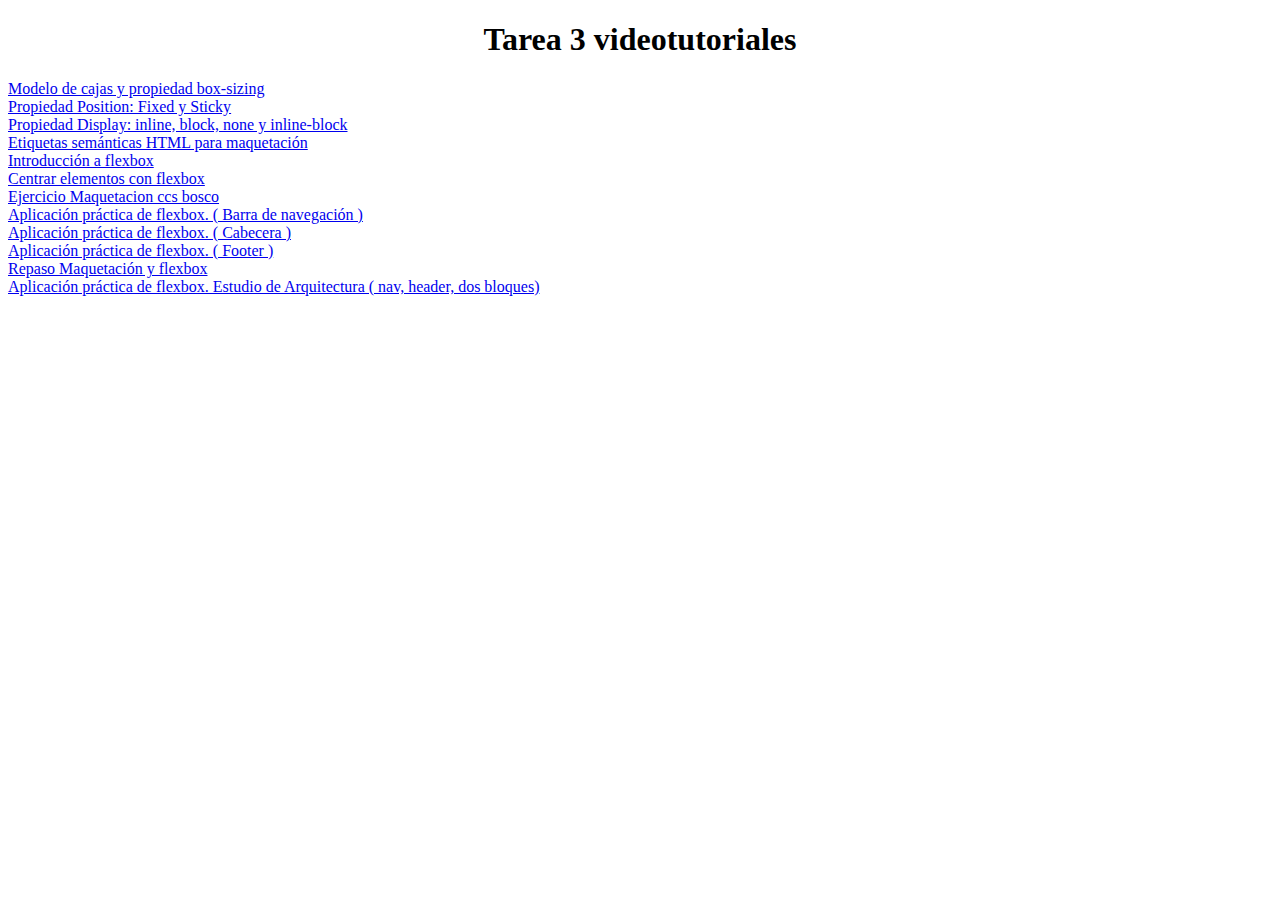
<file: index.html>
<!DOCTYPE html>
<html lang="en">
<head>
    <meta charset="UTF-8">
    <meta name="viewport" content="width=device-width, initial-scale=1.0">
    <title>Tarea 3 videotutoriales</title>
    <style>
        a {
            display: block;
        }
    </style>
</head>
<body>
    <h1 style="text-align: center;">Tarea 3 videotutoriales</h1>

<a href="1. Modelo de cajas y propiedad box-sizing/index.html">Modelo de cajas y propiedad box-sizing</a>
 <a href="2. Propiedades Position Fixed y Stiky/index.html">Propiedad Position: Fixed y Sticky</a>   
<a href="4.Propiedad Display inline block none y inline block/">Propiedad Display: inline, block, none y inline-block</a>
<a href="5.Etiquetas semanticas HTML para maquetacion/index.html">Etiquetas semánticas HTML para maquetación</a>
<a href="6.Introduccion a Flexbox/">Introducción a flexbox</a>
<a href="7.Centrar elementos con FlexBox/index.html">Centrar elementos con flexbox</a>
<a href="8.ejercicio maquetacion css bosco/">Ejercicio Maquetacion ccs bosco</a>
<a href="9.Empezando a usar Flexbox Barra de navegacion/">Aplicación práctica de flexbox. ( Barra de navegación )</a>
<a href="10.Aplicación práctica de flexbox Footer/index.html">Aplicación práctica de flexbox. ( Cabecera )</a>
<a href="11.Aplicando Flexbox Cabecera  header/index.html">Aplicación práctica de flexbox. ( Footer )</a>
<a href="13 y 14 Repaso Maquetacion y flexbox/index.html">Repaso Maquetación y flexbox</a>
<a href="13 Aplicación de Flexbox. Ejercicio Estudio de Arquitectura I/index.html">Aplicación práctica de flexbox. Estudio de Arquitectura ( nav, header, dos bloques)</a>
</body>
</html>
</file>
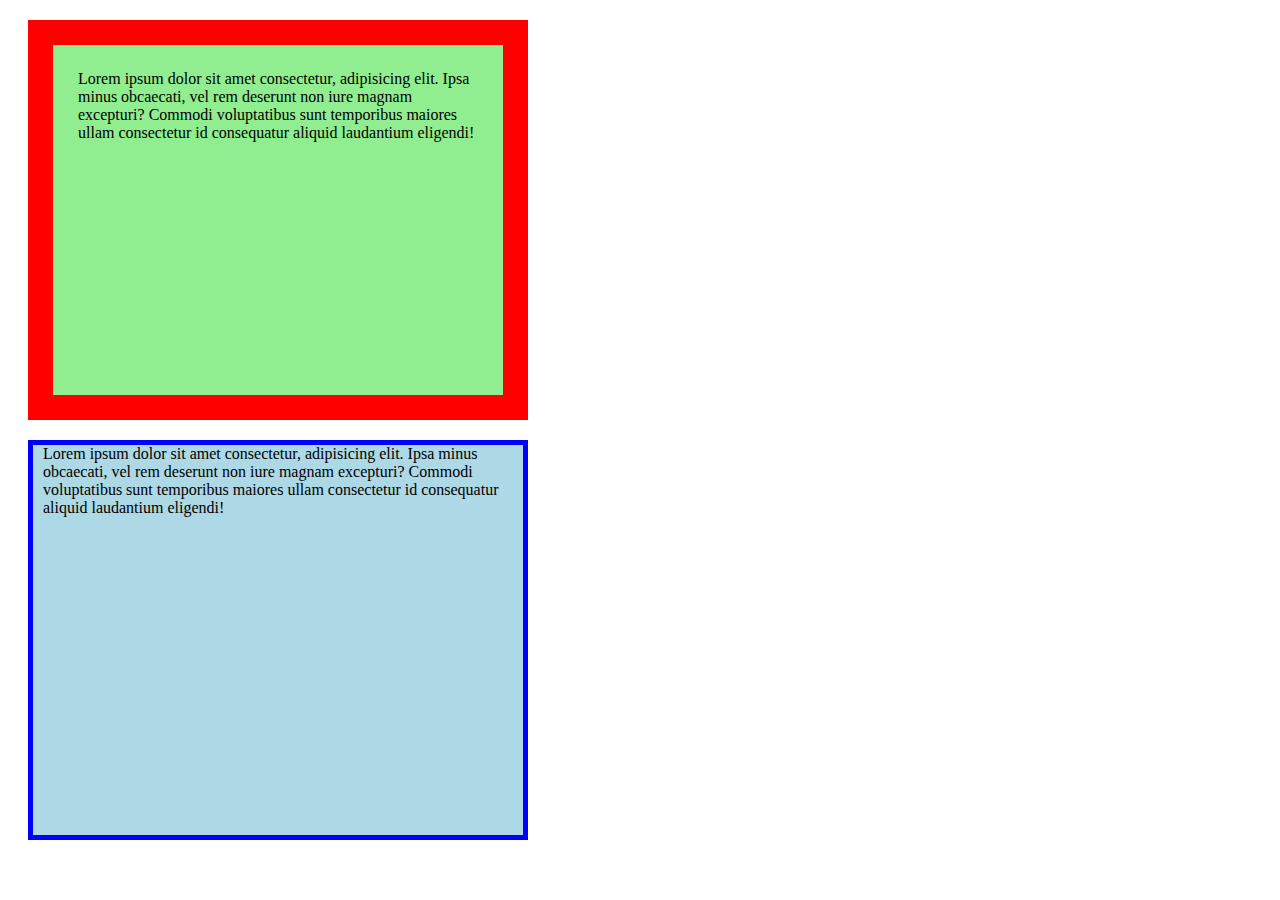
<file: 1. Modelo de cajas y propiedad box-sizing/index.html>
<!DOCTYPE html>
<html lang="en">
  <head>
    <meta charset="UTF-8" />
    <meta name="viewport" content="width=device-width, initial-scale=1.0" />
    <title>Document</title>
    <style>
        #caja{
            background-color: lightgreen;
            width: 500px;
            height: 400px;
            border: 25px solid red;
            padding: 25px;
            margin: 20px;
            box-sizing: border-box;
        }
        #caja2{
            background-color: lightblue;
            width: 500px;
            height: 400px;
            border: 5px solid blue;
            padding-inline-start: 10px;
            margin: 20px;
            box-sizing: border-box;
        }
    </style>    
  </head>
  <body>
    <div id="caja">
      Lorem ipsum dolor sit amet consectetur, adipisicing elit. Ipsa minus
      obcaecati, vel rem deserunt non iure magnam excepturi? Commodi
      voluptatibus sunt temporibus maiores ullam consectetur id consequatur
      aliquid laudantium eligendi!
    </div>
     <div id="caja2">
      Lorem ipsum dolor sit amet consectetur, adipisicing elit. Ipsa minus
      obcaecati, vel rem deserunt non iure magnam excepturi? Commodi
      voluptatibus sunt temporibus maiores ullam consectetur id consequatur
      aliquid laudantium eligendi!
    </div>
  </body>
</html>
</file>
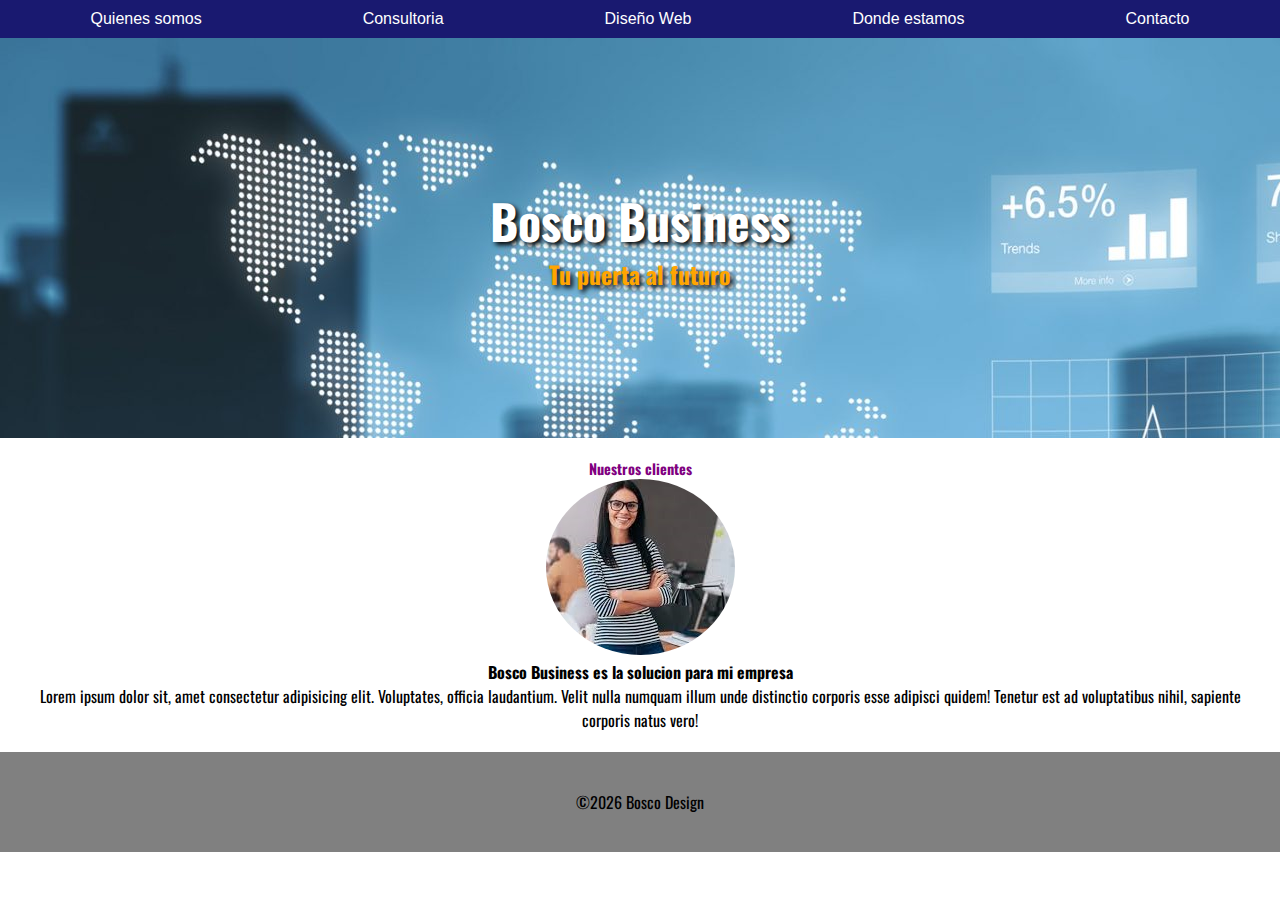
<file: 11.Aplicando Flexbox Cabecera  header/index.html>
<!DOCTYPE html>
<html lang="en">
  <head>
    <meta charset="UTF-8" />
    <meta name="viewport" content="width=device-width, initial-scale=1.0" />
    <title>Aplicación práctica de flexbox. ( Barra de navegación )</title>
    <style>
      @import url("https://fonts.googleapis.com/css2?family=Oswald:wght@200..700&display=swap");
      * {
        margin: 0;
        box-sizing: border-box;
      }

      body {
        font-family: "Oswald", sans-serif;
      }

      nav {
        background-color: midnightblue;
        color: white;
        font-family: Arial, Helvetica, sans-serif;
        padding: 10px;
        display: flex;
        justify-content: space-around;
      }

      nav a {
        color: white;
        text-decoration: none;
        list-style-type: none;
      }
      nav a:hover {
        color: red;
        font-weight: bold;
        text-shadow: 3px 3px 5px white;
      }
      header {
        background-image: url("./imagenes/business.jpg");
        height: 400px;
        display: flex;
        align-items: center;
        justify-content: center;
      }
      #titular{
        text-align: center;
      }
       #titular h1 {
        color: white;
        text-shadow: 3px 3px 5px black;
        font-size: 3em;
      }
      #titular h2 {
        color: orange;
        text-shadow: 3px 3px 5px black;
      }
      section#nuestros-clientes {
        text-align: center;
        padding: 20px;
      }
      section#nuestros-clientes img {
        border-radius: 50%;
      }
      section#nuestros-clientes h1 {
        color: white;
        text-shadow: 3px 3px 5px black;
      }

      .titulo {
        color: purple;
        font-size: 0.9em;
      }
      footer {
        background-color: grey;
        height: 100px;
        display: flex;
        justify-content: center;
        align-items: center;
      }
    </style>
  </head>

  <body>
    <nav>
      <a href="#">Quienes somos</a>
      <a href="#">Consultoria</a>
      <a href="#">Diseño Web</a>
      <a href="#">Donde estamos</a>
      <a href="#">Contacto</a>
    </nav>
    <header>
      <div id="titular">
        <h1>Bosco Business</h1>
        <h2>Tu puerta al futuro</h2>
      </div>
    </header>
    <section id="nuestros-clientes">
      <h2 class="titulo">Nuestros clientes</h2>
      <img src="./imagenes/chica.jpg" alt="" />
      <h4>Bosco Business es la solucion para mi empresa</h4>
      <p>
        Lorem ipsum dolor sit, amet consectetur adipisicing elit. Voluptates,
        officia laudantium. Velit nulla numquam illum unde distinctio corporis
        esse adipisci quidem! Tenetur est ad voluptatibus nihil, sapiente
        corporis natus vero!
      </p>
    </section>
    <footer>
      <p>&copy;2026 Bosco Design</p>
    </footer>
  </body>
</html>
</file>
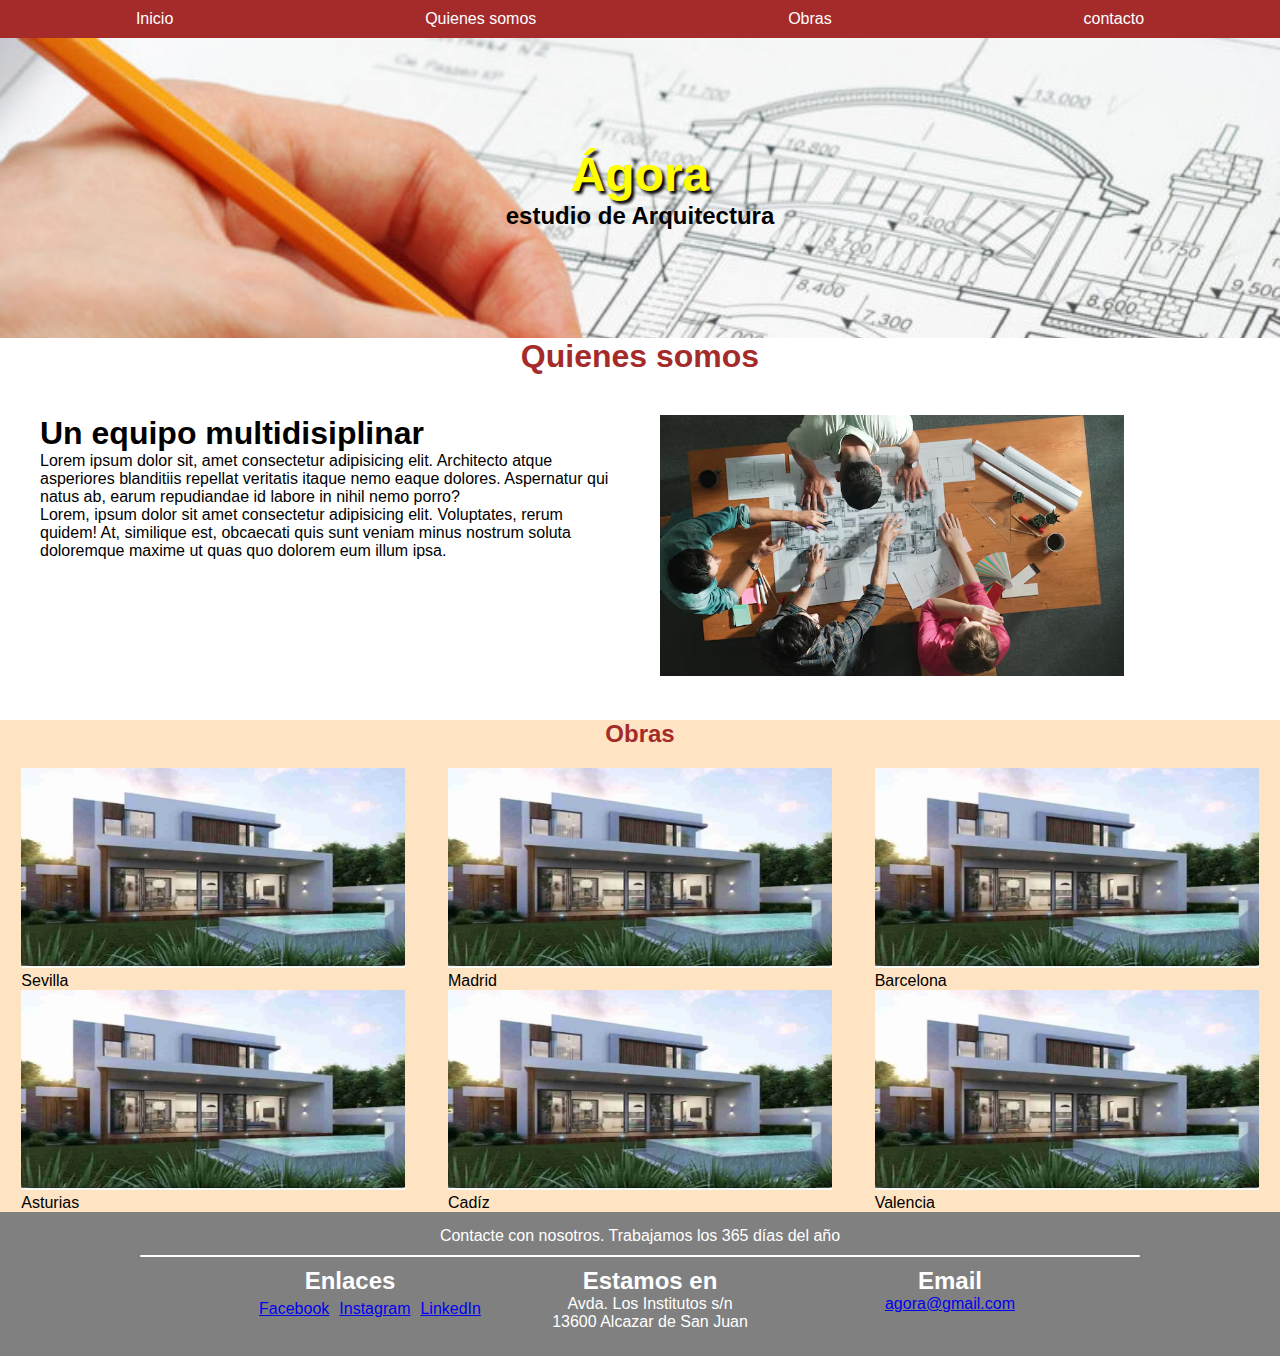
<file: 13 y 14 Repaso Maquetacion y flexbox/index.html>
<!doctype html>
<html lang="en">
  <head>
    <meta charset="UTF-8" />
    <meta name="viewport" content="width=device-width, initial-scale=1.0" />
    <title>Agora</title>
    <link rel="stylesheet" href="estilos.css" />
  </head>

  <body>
    <nav>
      <a href="#">Inicio</a>
      <a href="#">Quienes somos</a>
      <a href="#">Obras</a>
      <a href="#">contacto</a>
    </nav>
    <header>
      <div id="caja-central">
        <h1>Ágora</h1>
        <h2>estudio de Arquitectura</h2>
      </div>
    </header>
    <section id="quienes-somos">
      <h1 class="titulo">Quienes somos</h1>
      <div id="caja-somos">
        <div id="izq">
          <h1>Un equipo multidisiplinar</h1>
          <p>
            Lorem ipsum dolor sit, amet consectetur adipisicing elit. Architecto
            atque asperiores blanditiis repellat veritatis itaque nemo eaque
            dolores. Aspernatur qui natus ab, earum repudiandae id labore in
            nihil nemo porro?
          </p>
          <p>
            Lorem, ipsum dolor sit amet consectetur adipisicing elit.
            Voluptates, rerum quidem! At, similique est, obcaecati quis sunt
            veniam minus nostrum soluta doloremque maxime ut quas quo dolorem
            eum illum ipsa.
          </p>
        </div>
        <div id="der">
          <img src="images/arquitectos-trabajando.avif" alt="" />
        </div>
      </div>
      <section id="obras">
        <h2 class="titulo">Obras</h2>
        <div id="caja-obras">
          <article>
            <img src="images/casa-minimalista.webp" alt="" />
            <p>Sevilla</p>
          </article>
          <article>
            <img src="images/casa-minimalista.webp" alt="" />
            <p>Madrid</p>
          </article>
          <article>
            <img src="images/casa-minimalista.webp" alt="" />
            <p>Barcelona</p>
          </article>
          <article>
            <img src="images/casa-minimalista.webp" alt="" />
            <p>Asturias</p>
          </article>
          <article>
            <img src="images/casa-minimalista.webp" alt="" />
            <p>Cadíz</p>
          </article>
          <article>
            <img src="images/casa-minimalista.webp" alt="" />
            <p>Valencia</p>
          </article>
        </div>
      </section>
    </section>
    <footer>
      <p>Contacte con nosotros. Trabajamos los 365 días del año</p>
      <div id="linea-footer"></div>
      <div id="caja-enlaces">
        <div id="enlaces">
        <h2>Enlaces</h2>
        <ul>
          <li><a href="/">Facebook</a>
          </li>
          <li><a href="/">Instagram</a></li>
          <li><a href="/">LinkedIn</a></li>          
        </ul>
      </div>
      <div id="direccion">
        <h2>Estamos en</h2>
        <p>Avda. Los Institutos s/n</p>
        <p>13600 Alcazar de San Juan</p>
      </div>
      <div id="email">
        <h2>Email</h2>
        <a href="mailto:">agora@gmail.com</a></div>
      </div>
      
    </footer>
  </body>
</html>
</file>
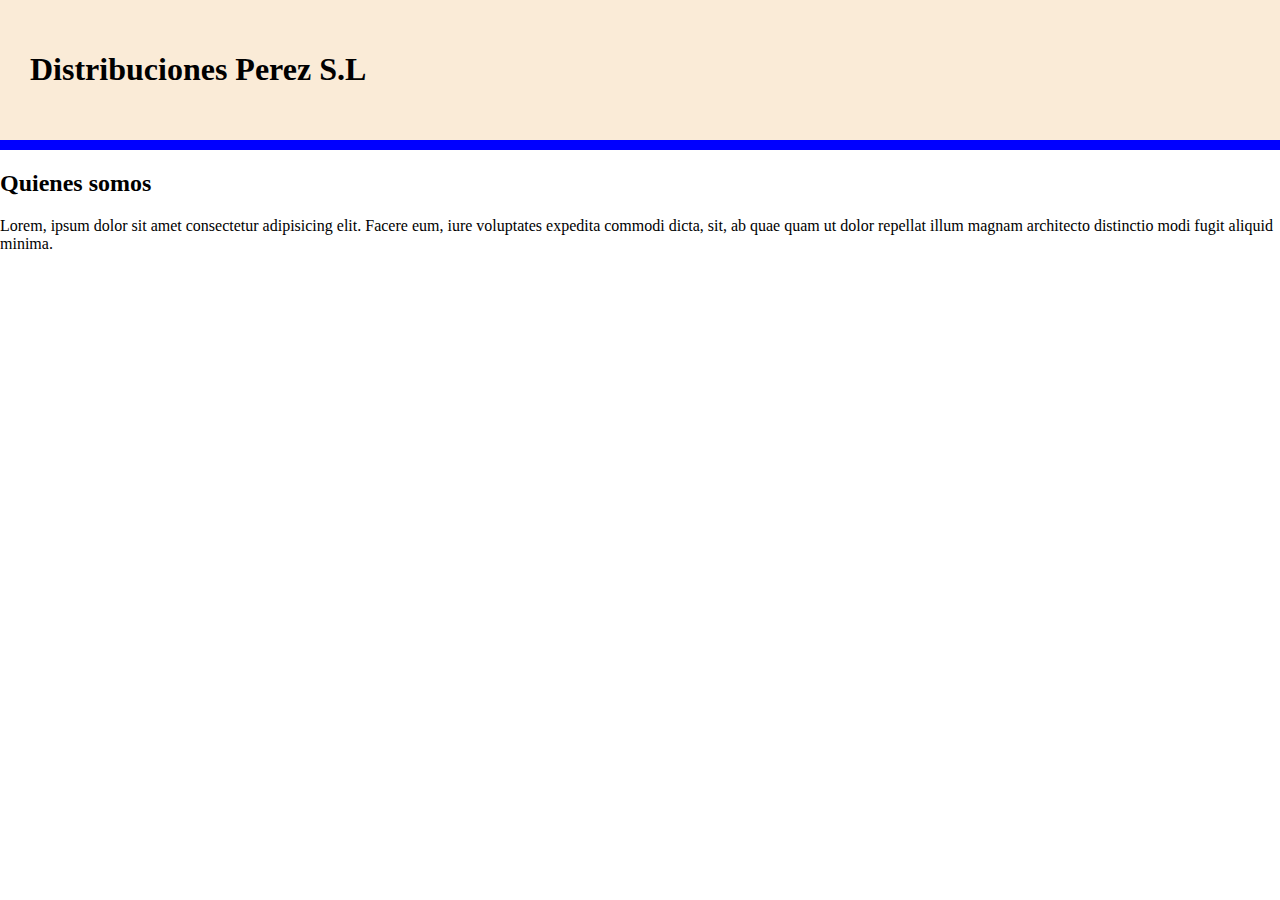
<file: 2. Propiedades Position Fixed y Stiky/index.html>
<!DOCTYPE html>
<html lang="en">
  <head>
    <meta charset="UTF-8" />
    <meta name="viewport" content="width=device-width, initial-scale=1.0" />
    <title>Propiedad fixed</title>
    <style type="text/css">
        body{
            margin: 0;
        }
      #cabecera {
        background-color: antiquewhite;
        border-bottom: 10px solid blue;
        padding: 30px;
        position: sticky;
        top: 0;
        
      }
      h2{
      }
    </style>
  </head>
  <body>
    <div id="cabecera">
      <h1>Distribuciones Perez S.L</h1>
    </div>
<h2>Quienes somos</h2>
    <p>
        
      Lorem, ipsum dolor sit amet consectetur adipisicing elit. Facere eum, iure
      voluptates expedita commodi dicta, sit, ab quae quam ut dolor repellat
      illum magnam architecto distinctio modi fugit aliquid minima.
    </p>
  </body>
</html>
</file>
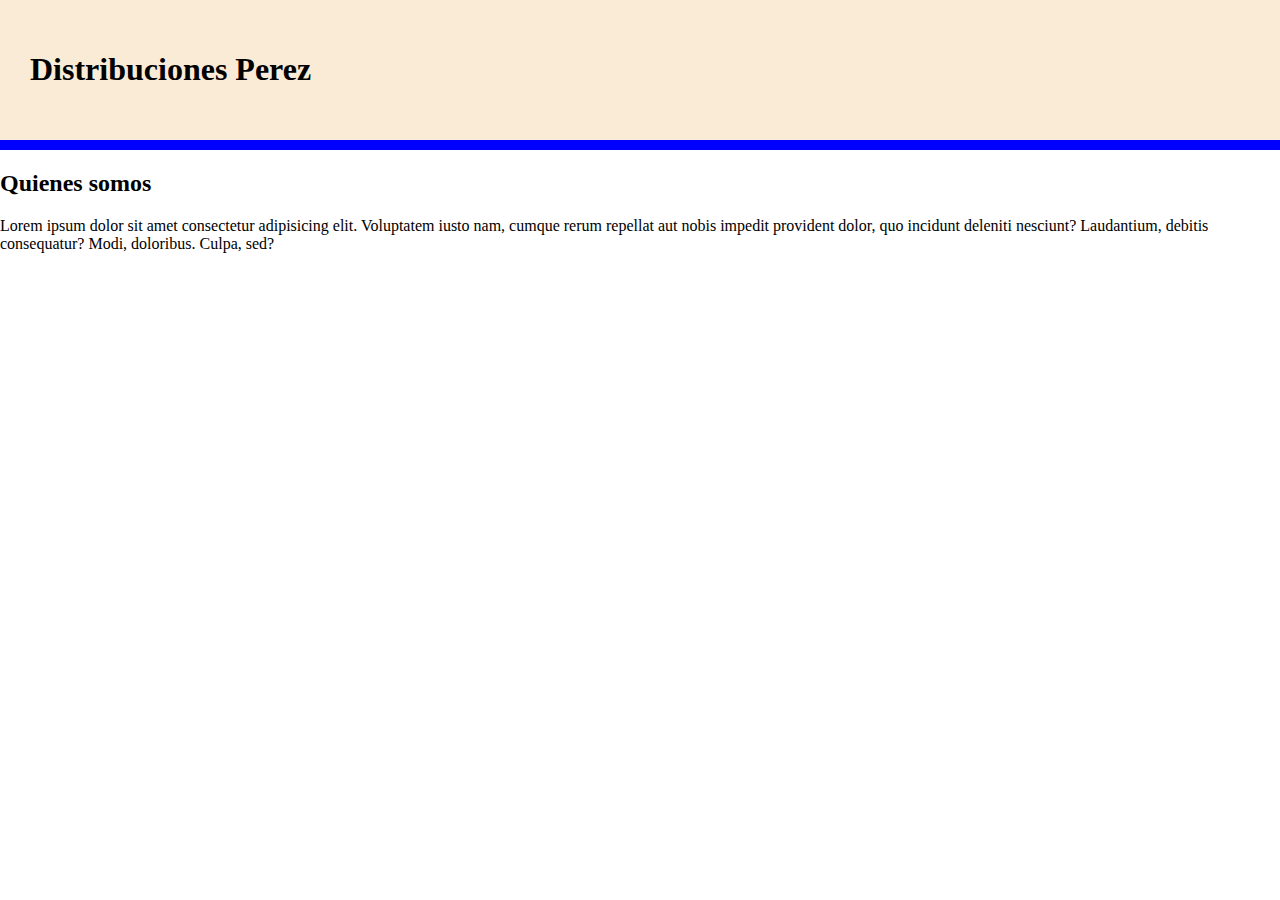
<file: 3.Propiedades Position Fixed y Stiky/index.html>
<!DOCTYPE html>
<html lang="en">
  <head>
    <meta charset="UTF-8" />
    <meta name="viewport" content="width=device-width, initial-scale=1.0" />
    <title>Document</title>
    <style type="text/css">
      #cabecera {
        background-color: antiquewhite;
        border-bottom: 10px solid blue;
        padding: 30px;
        position: sticky;
        top: 0;
        
      }
      body{
        margin: 0;
      }
      h2{
        
      }
    </style>
  </head>
  <body>
    <div id="cabecera">
      <h1>Distribuciones Perez</h1>      
      </div>
      <h2>Quienes somos</h2>
      <p>Lorem ipsum dolor sit amet consectetur adipisicing elit. Voluptatem iusto nam, cumque rerum repellat aut nobis impedit provident dolor, quo incidunt deleniti nesciunt? Laudantium, debitis consequatur? Modi, doloribus. Culpa, sed?</p>
  </body>
</html>
</file>
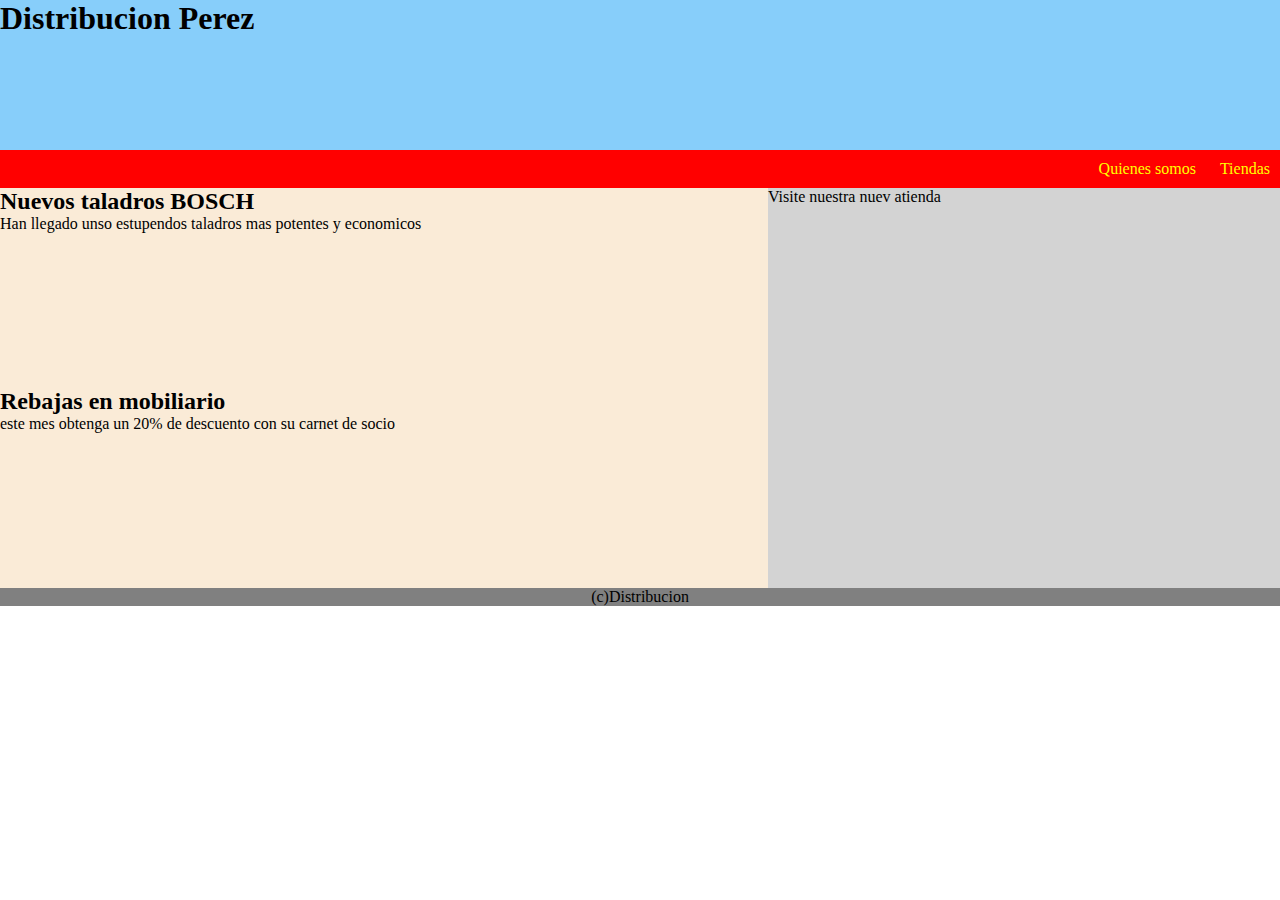
<file: 5.Etiquetas semanticas HTML para maquetacion/index.html>
<!DOCTYPE html>
<html lang="en">
  <head>
    <meta charset="UTF-8" />
    <meta name="viewport" content="width=device-width, initial-scale=1.0" />
    <title>Etiquetas semánticas HTML</title>
    <style type="text/css">

*{
    margin: 0;
}
header{
    background-color: lightskyblue;
    height: 150px;
}
nav{
    background-color: red;
    color: yellow;
    text-align: right;
    
}
nav li{
    display: inline-block;
    padding: 10px;
}
nav a{
    text-decoration: none;
    color: yellow;

}
nav a:hover{
  color:blue ;
  font-weight: bold;
}
main{
    background-color: pink;
    height: 400px;
}
section{
    background-color: lightgreen;
    width: 60%;
    float: left;
    height: 100%;
}
article{
    background-color: antiquewhite;
    height: 50%;
}
aside{
    width: 40%;
    background-color: lightgrey;
    float: left;
    height: 100%;
}
footer{
    background-color: grey;
    width: 100%;
    text-align: center;
}
    </style>
  </head>
  <body>
    <header>
      <h1>Distribucion Perez</h1>
    </header>
    <nav>
      <ul>
        <li><a href="/">Quienes somos</a></li>
        <li><a href="/">Tiendas</a></li>
      </ul>
    </nav>
    <main>
      <section id="novedades">
        <article>
          <h2>Nuevos taladros BOSCH</h2>
          <p>Han llegado unso estupendos taladros mas potentes y economicos</p>
        </article>
        <article>
          <h2>Rebajas en mobiliario</h2>
          <p>
            este mes obtenga un 20% de descuento con su carnet de socio
          </p>
        </article>
      </section>
      <aside>
        <p>Visite nuestra nuev atienda</p>
      </aside>
    </main>
    <footer>
        <p>
            (c)Distribucion
        </p>
    </footer>
  </body>
</html>
</file>
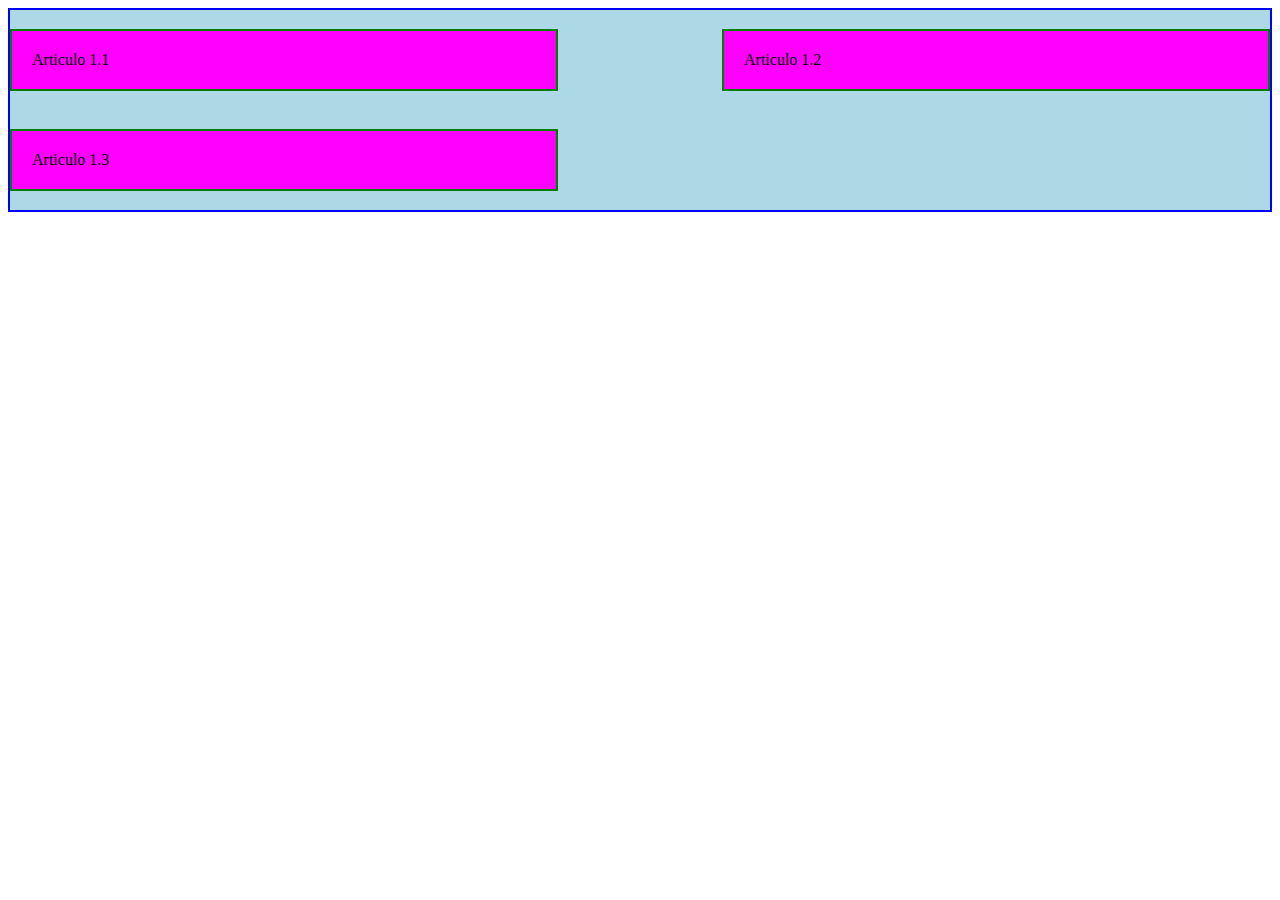
<file: 6.Introduccion a Flexbox/index.html>
<!DOCTYPE html>
<html lang="en">
<head>
    <meta charset="UTF-8">
    <meta name="viewport" content="width=device-width, initial-scale=1.0">
    <title>FlexBox</title>
    <style type="text/css">
        section{
            display: flex;
            flex-wrap: wrap;
            align-content: space-around;
            justify-content: space-between;
            background-color: lightblue;
            border: 2px solid blue;
            height: 200px;
            align-items: center;
            
        }
        article{
            border: 2px solid green;
            background-color: fuchsia;
            padding: 20px;
            width: 40%;
        }
        /*
        #art11{
            align-self: flex-end;
        }
        #art12{
            align-self: center;
        }
        #art13{
            align-self: flex-start;
        }*/
    </style>
</head>
<body>
    <section>
        <article id="art11">
            Articulo 1.1
        </article>
        <article id="art12">
            Articulo 1.2
        </article>
        <article id="art13">
            Articulo 1.3
        </article>
    </section>
    
</body>
</html>
</file>
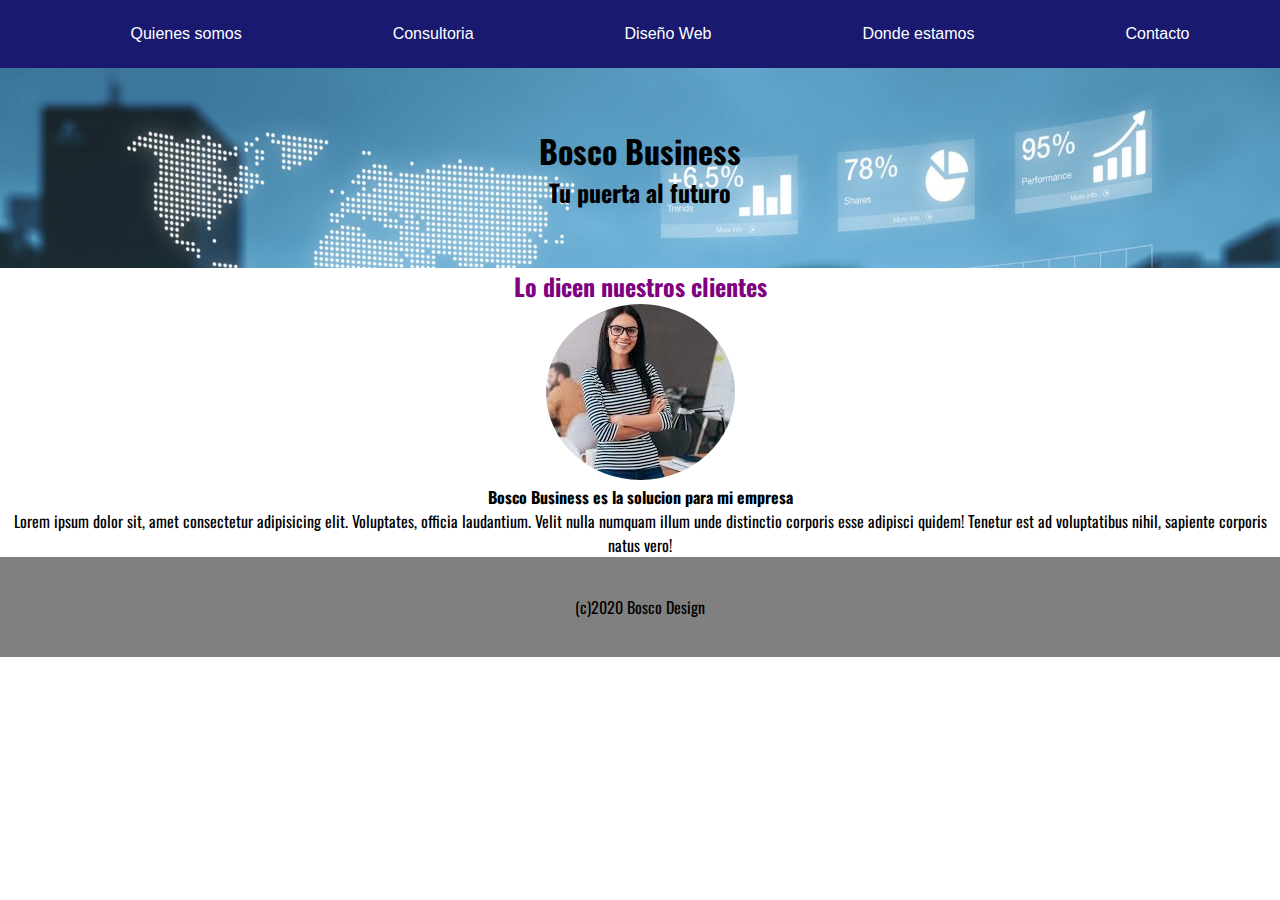
<file: 8.ejercicio maquetacion css bosco/index.html>
<!DOCTYPE html>
<html lang="en">

<head>
    <meta charset="UTF-8">
    <meta name="viewport" content="width=device-width, initial-scale=1.0">
    <title>Bosco Business</title>
    <link rel="stylesheet" href="estilos.css">
    <link rel="preconnect" href="https://fonts.googleapis.com">
    <link rel="preconnect" href="https://fonts.gstatic.com" crossorigin>
    <link href="https://fonts.googleapis.com/css2?family=Oswald:wght@200..700&display=swap" rel="stylesheet">
</head>

<body>
    <nav>
        <ul>
            <li><a href="#">Quienes somos</a></li>
            <li><a href="#">Consultoria</a></li>
            <li><a href="#">Diseño Web</a></li>
            <li><a href="#">Donde estamos</a></li>
            <li><a href="#">Contacto</a></li>
        </ul>
    </nav>
    <header>
        <div id="titular">
            <h1>Bosco Business</h1>
            <h2>Tu puerta al futuro</h2>
        </div>
    </header>
    <section>
        <h2 class="titulo">Lo dicen nuestros clientes</h2>
        <img src="./imagenes/chica.jpg" alt="">
        <h4>Bosco Business es la solucion para mi empresa</h4>
        <p>Lorem ipsum dolor sit, amet consectetur adipisicing elit. Voluptates, officia laudantium. Velit nulla numquam illum unde distinctio corporis esse adipisci quidem! Tenetur est ad voluptatibus nihil, sapiente corporis natus vero!</p>
    </section>
<footer>
    (c)2020 Bosco Design
</footer>
</body>

</html>
</file>
<file: 13 y 14 Repaso Maquetacion y flexbox/estilos.css>
* {
    margin: 0;
    box-sizing: border-box;
}

body {
    font-family: Arial, Helvetica, sans-serif;
}

nav {
    background-color: brown;
    display: flex;
    justify-content: space-around;
    padding: 10px;
}

nav a {
    text-decoration: none;
    color: white;
}

nav a:hover {
    color: yellow;
}

header {
    background-image: url('./images/dibujo-tecnico.jpg');
    height: 300px;
    display: flex;
    justify-content: center;
    align-items: center;
    background-size: cover;
}

.titulo {
    color: brown;
    text-align: center;
}

#caja-central {
    text-align: center;
}

header h1 {
    color: yellow;
    font-size: 3em;
    text-shadow: 3px 3px 3px black;
}

section h2 {
    text-align: center;
    color: brown;
    margin: 20px;
}

#caja-somos {
    display: flex;
    margin: 20px;

}

#izq {
    width: 50%;
    margin: 20px;

}

#der {
    width: 50%;
    margin: 20px;
}

#der img {
    width: 80%;
}

#obras {
    background-color: bisque;
}

#caja-obras {
    display: flex;
    justify-content: space-around;
    flex-wrap: wrap;
}

#caja-obras article {
    width: 30%;
}

#caja-obras h5 {
    text-align: center;
}

#caja-obras article img {
    height: 200px;
    width: 100%;

}

footer {
    background-color: grey;
    color: white;
    padding: 15px;
}

footer p {

    text-align: center;
}

footer #linea-footer {
    background-color: white;
    height: 2px;
    width: 80%;
    margin: auto;
    margin-top: 10px;
    margin-bottom: 10px;
    border-radius: 2px;
}

footer #caja-enlaces {
    display: flex;
    flex-wrap: wrap;
    justify-content: center;
    text-align: center;
    width: 100%;
    margin: 10px;
}

#enlaces {
    width: 300px;
    text-align: center;
}

#enlaces li {
    list-style: none;
    margin: 5px;
}

#enlaces ul {
    display: flex;
    justify-content: center;
}

#direccion {
    width: 300px;
}

#direccion p {
    padding: 0;
    text-align: center;
}

#email {
    width: 300px;
}

#email a {
    display: block;
}
</file>
<file: 8.ejercicio maquetacion css bosco/estilos.css>
* {
    margin: 0;
    box-sizing: border-box
}

body {
    font-family: "Oswald", sans-serif;
}

nav {
background-color: midnightblue;
    padding: 15px;
}

nav ul {
    display: flex;
    flex-wrap: wrap;
    justify-content: space-around;
    
}

nav li {
    
     list-style-type: none;
    font-family: Arial, Helvetica, sans-serif;
    padding: 10px;
   
}

nav li a {
    
    display: inline-block;
    width: 100%;
    text-decoration: none;
    color: white;
}
header {
       background-image: url('./imagenes/business.jpg');
       background-size: cover;
       height: 200px;
       display: flex;
       align-items: center;
       justify-content: center;
}
#titular{
    text-align: center;
    padding: 20px;
}
section{
    text-align: center;
}
section h2.titulo {
    color: purple;
    font-weight: 0.9em;
}
section img {
    border-radius: 50%;
}
footer{
    background-color: grey;
    height: 100px;
    display: flex;
    justify-content: center;
    align-items: center;
}
@media (max-width: 600px) {
  nav ul li {
  width: 80%;
    
}
}
</file>
